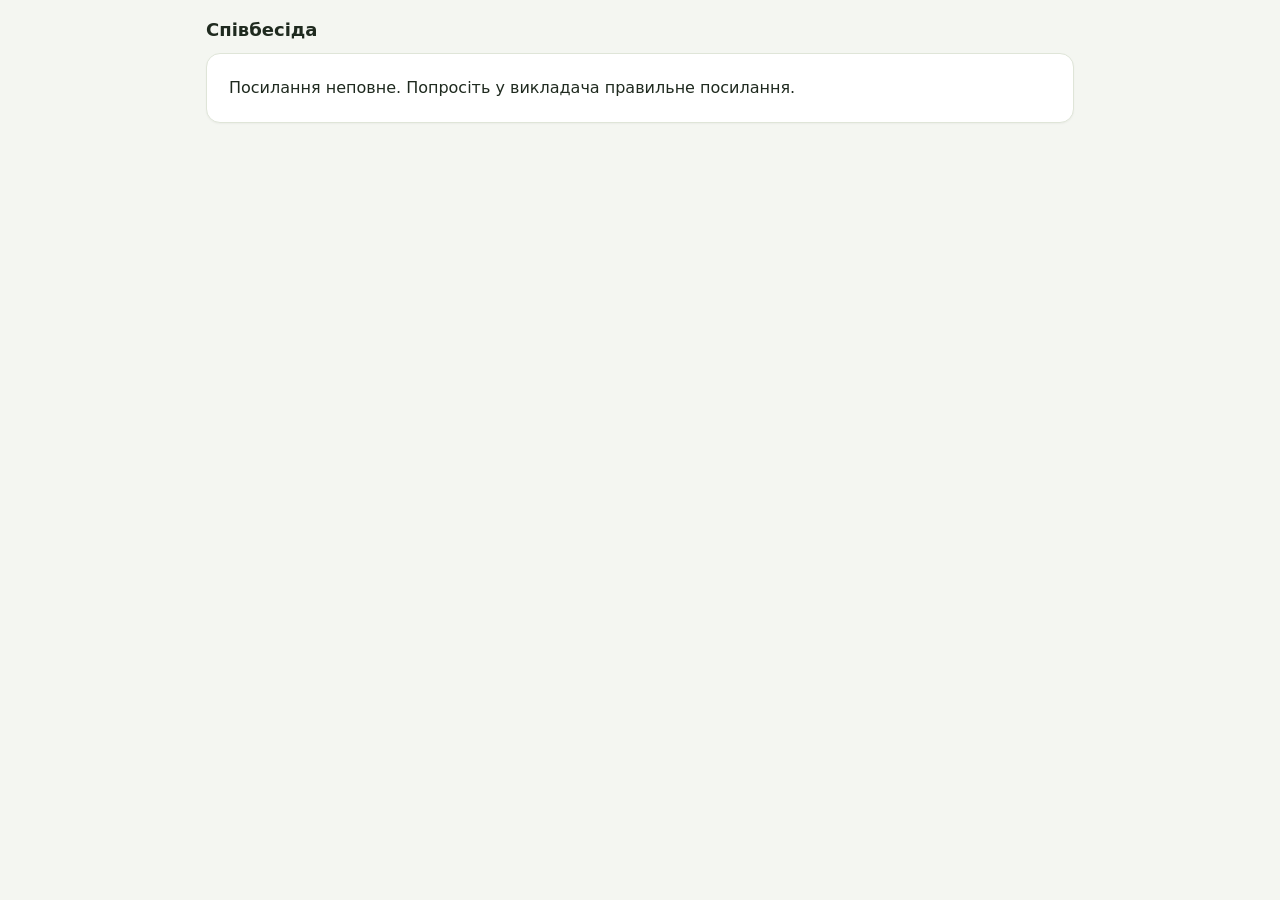
<file: interview.html>
<!doctype html>
<html lang="uk">
<head>
<meta charset="utf-8">
<meta name="viewport" content="width=device-width,initial-scale=1">
<meta name="robots" content="noindex">
<title>Співбесіда — Природничі науки: Земля</title>
<link rel="stylesheet" href="css/style.css">
<style>
.chat{display:flex;flex-direction:column;gap:10px;margin:6px 0 14px}
.msg{max-width:85%;padding:10px 14px;border-radius:14px;line-height:1.5;white-space:pre-wrap;word-wrap:break-word}
.msg.ai{align-self:flex-start;background:#f1f5ec;border:1px solid var(--line);border-bottom-left-radius:4px}
.msg.me{align-self:flex-end;background:var(--acc);color:#fff;border-bottom-right-radius:4px}
.msg.sys{align-self:center;background:#fdf3ee;color:var(--warn);border:1px solid #f0c9b8;font-size:14px;font-weight:600;padding:6px 12px}
.typing{align-self:flex-start;color:var(--mut);font-size:14px;padding:4px 6px}
.typing i{display:inline-block;width:6px;height:6px;margin:0 2px;border-radius:50%;background:var(--acc2);animation:bl 1.2s infinite}
.typing i:nth-child(2){animation-delay:.2s}.typing i:nth-child(3){animation-delay:.4s}
@keyframes bl{0%,80%,100%{opacity:.25}40%{opacity:1}}
.composer textarea{min-height:90px}
.cnt{font-size:12px;color:var(--mut)}
.chk{display:flex;gap:8px;align-items:flex-start;font-weight:600;cursor:pointer}.chk input{margin-top:5px;flex:none}
</style>
</head>
<body class="nosel">
<div class="wrap">
  <header class="top"><h1 id="htitle">Співбесіда</h1><span class="sp"></span><span class="timer" id="timer" style="display:none"></span></header>
  <div id="demo"></div>
  <div class="alert" id="alert"></div>
  <div id="app"><div class="card">Завантаження…</div></div>
</div>
<div class="net" id="net"></div>
<script type="module" src="js/interview.js"></script>
</body>
</html>
</file>
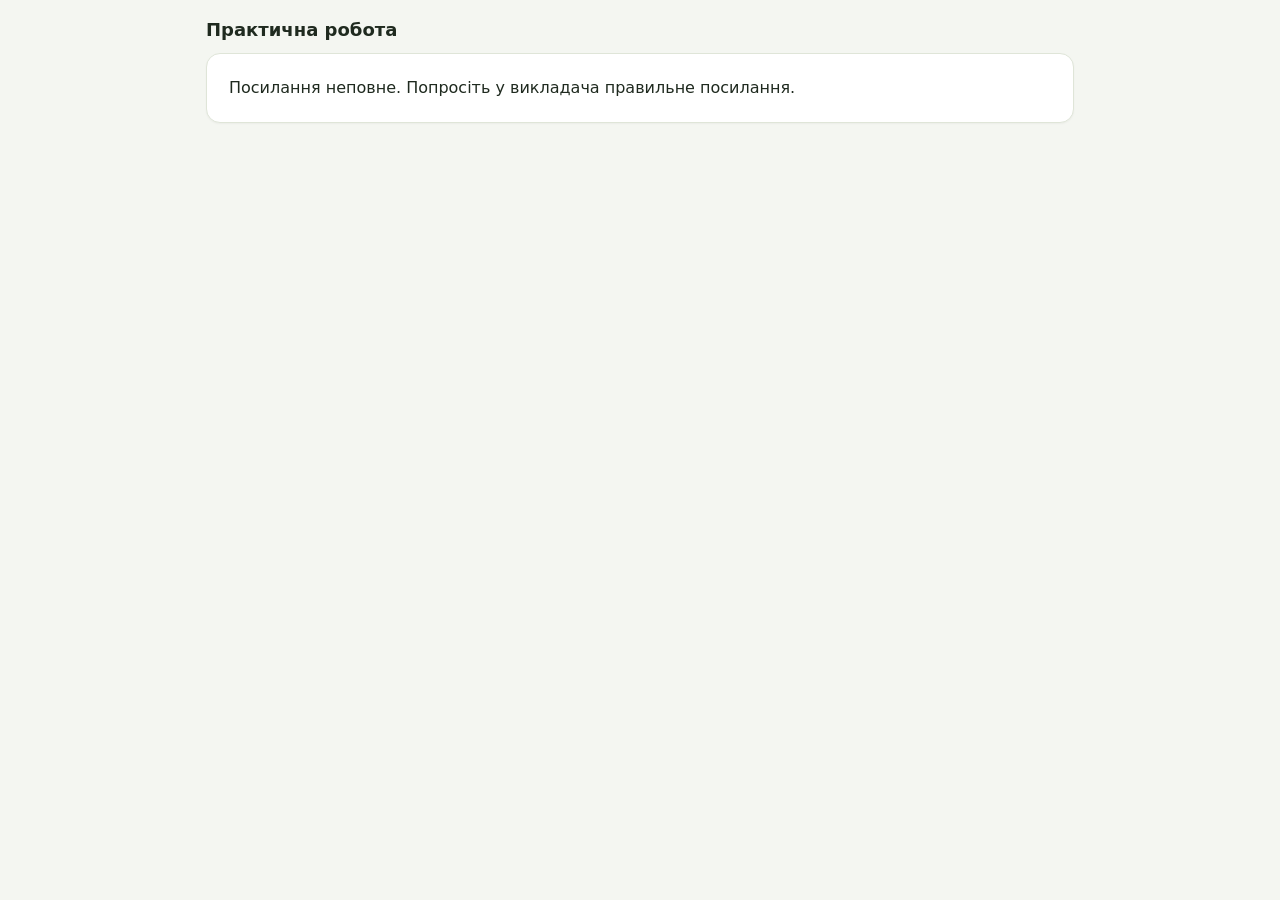
<file: practice.html>
<!doctype html>
<html lang="uk">
<head>
<meta charset="utf-8">
<meta name="viewport" content="width=device-width,initial-scale=1">
<meta name="robots" content="noindex">
<title>Практична робота — Природничі науки: Земля</title>
<link rel="stylesheet" href="css/style.css">
<style>
.chk{display:flex;gap:8px;align-items:flex-start;font-weight:600;cursor:pointer}.chk input{margin-top:5px;flex:none}
.th h3{color:var(--acc);font-size:17px;margin:18px 0 6px}.th p,.th li{line-height:1.55}
.frm{background:#f7faf3;border:1px solid var(--line);border-left:4px solid var(--acc);border-radius:8px;padding:10px 12px;margin:8px 0;line-height:1.8}
.ex{background:#fbfcf9;border:1px dashed var(--acc2);border-radius:10px;padding:10px 12px;margin:10px 0}.ex p{margin:6px 0 0}
details.thd{margin:0 0 12px}details.thd>summary{cursor:pointer;color:var(--acc);font-weight:600}
.prog{display:flex;gap:4px;margin:0 0 12px;flex-wrap:wrap}.prog span{flex:1;min-width:18px;height:8px;border-radius:4px;background:#e4e9de}
.prog span.ok{background:var(--ok)}.prog span.half{background:#e0b04a}.prog span.zero{background:#d9a08a}.prog span.cur{outline:2px solid var(--acc)}
.cond{font-size:16px;line-height:1.6;margin:4px 0 14px}
.fld{display:flex;align-items:center;gap:8px;margin:8px 0;flex-wrap:wrap}.fld label{margin:0;min-width:150px;font-weight:600}
.fld input,.fld select{width:150px!important;font-size:17px}.fld .u{color:var(--mut)}
.fld.bad input,.fld.bad select{border-color:var(--warn);background:#fdf3ee}.fld.good input,.fld.good select{border-color:var(--ok);background:#eef7ea}
.ptab td{padding:4px 8px}.ptab tr.fld{display:table-row}.ptab input{width:110px!important;font-size:16px}
.fb{border-radius:10px;padding:10px 12px;margin:10px 0;line-height:1.5}.fb.bad{background:#fdf3ee;color:#7a2e10;border:1px solid #f0c9b8}.fb.ok{background:#eef7ea;color:#1f5a33;border:1px solid #c8e3c4}.fb.hint{background:#fff6dc;color:#5c4400;border:1px solid #f0dfa8}.fb.ai{background:#eef4fb;color:#1d3b5c;border:1px solid #cddcee;white-space:pre-wrap}
.btns{display:flex;gap:8px;flex-wrap:wrap;margin-top:12px}
.cost{font-size:12px;opacity:.8}
.graph{width:100%;max-width:520px;margin:10px 0}
.res td,.res th{padding:6px 8px}
details.calc{margin-top:14px;border:1px solid var(--line);border-radius:10px;padding:8px 12px;max-width:340px}details.calc>summary{cursor:pointer;font-weight:600;color:var(--acc)}
#cDisp{font-size:20px;text-align:right;margin:8px 0}.cgrid{display:grid;grid-template-columns:repeat(5,1fr);gap:6px}.cgrid button{padding:10px 0;font-size:17px}
</style>
</head>
<body class="nosel">
<div class="wrap">
  <header class="top"><h1 id="htitle">Практична робота</h1><span class="sp"></span></header>
  <div id="demo"></div>
  <div class="alert" id="alert"></div>
  <div class="net" id="net"></div>
  <div id="app"><div class="card">Завантаження…</div></div>
</div>
<script type="module" src="js/practice.js"></script>
</body>
</html>
</file>
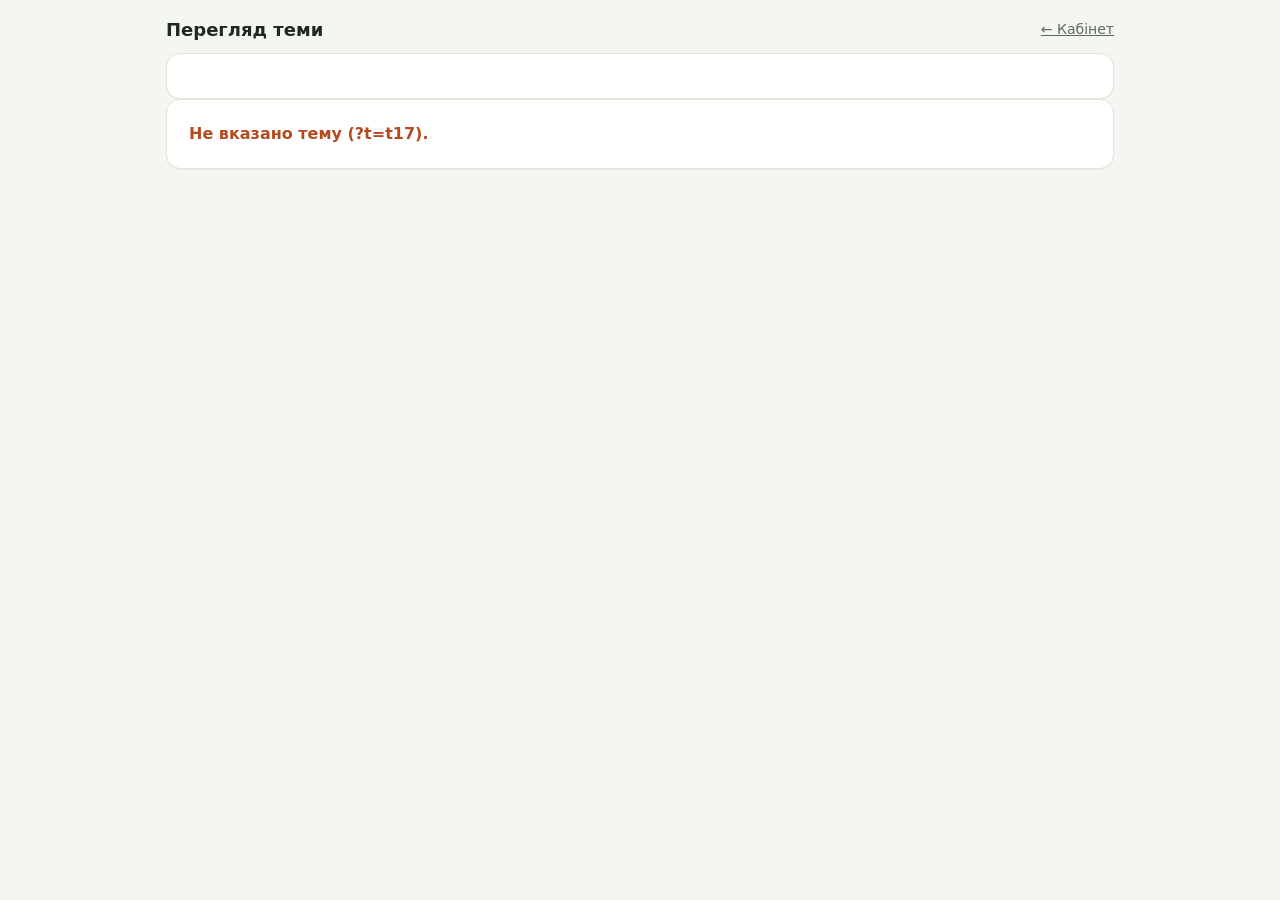
<file: preview.html>
<!doctype html>
<html lang="uk">
<head>
<meta charset="utf-8">
<meta name="viewport" content="width=device-width,initial-scale=1">
<meta name="robots" content="noindex">
<title>Перегляд теми — Природничі науки: Земля</title>
<link rel="stylesheet" href="css/style.css">
<style>.wrap{max-width:980px}.pv-b{border-top:3px solid var(--acc2);margin-top:26px;padding-top:6px}
.pv-q{margin:8px 0 12px}.pv-q ol{margin:4px 0 0 0;padding-left:22px}.pv-q li.ok{font-weight:700;color:#2e6b1f}.pv-q li.ok::after{content:"  ✓"}
.pv-var{display:grid;grid-template-columns:1fr 1fr;gap:14px}@media(max-width:760px){.pv-var{grid-template-columns:1fr}}
.pv-box{background:#f7f9f4;border:1px solid var(--line);border-radius:10px;padding:10px 12px}
.pv-r{font-size:14px;margin:2px 0}.pv-tag{display:inline-block;background:#e7ebe2;border-radius:6px;padding:1px 6px;font-size:12px;margin-right:6px}
.toc a{display:inline-block;margin:2px 8px 2px 0}.lec img{max-width:100%}
@media print{.noprint{display:none}.pv-b{page-break-before:always}}</style>
</head>
<body>
<div class="wrap">
  <header class="top"><h1 id="ttl">Перегляд теми</h1><span class="sp"></span><a class="hint noprint" href="teacher.html">← Кабінет</a></header>
  <div class="alert" id="alert"></div>
  <div class="card noprint" id="bar"></div>
  <div id="app"><div class="card">Завантаження…</div></div>
</div>
<script type="module" src="js/preview.js"></script>
</body>
</html>
</file>
<file: css/style.css>
:root{--bg:#f4f6f1;--card:#fff;--ink:#1f2a1f;--mut:#5f6b5f;--acc:#4f6b3a;--acc2:#a3b18a;--line:#dfe5d8;--warn:#b54a1f;--ok:#2f7d4a}
*{box-sizing:border-box}
body{margin:0;background:var(--bg);color:var(--ink);font:16px/1.5 system-ui,-apple-system,"Segoe UI",Roboto,sans-serif}
body.nosel{-webkit-user-select:none;user-select:none}
textarea,input,select{-webkit-user-select:text;user-select:text}
.wrap{max-width:900px;margin:0 auto;padding:16px}
header.top{display:flex;align-items:center;gap:12px;margin-bottom:10px}
header.top h1{font-size:18px;margin:0}
.demo{display:inline-block;background:#fff3cd;color:#6b5200;border:1px solid #f0d98a;border-radius:8px;padding:5px 10px;font-size:13px;margin-bottom:10px}
.card{background:var(--card);border:1px solid var(--line);border-radius:14px;padding:22px;box-shadow:0 1px 2px rgba(0,0,0,.04)}
.card+.card{margin-top:14px}
label{display:block;font-weight:600;margin:12px 0 4px}
input[type=text],input[type=datetime-local],select,textarea{width:100%;padding:10px 12px;border:1px solid #c9d2c0;border-radius:10px;font:inherit;background:#fff}
textarea{min-height:130px;resize:vertical}
button{font:inherit;border:0;border-radius:10px;padding:11px 18px;cursor:pointer;background:var(--acc);color:#fff;font-weight:600}
button.sec{background:#e7ebe2;color:var(--ink)}
button.sm{padding:6px 10px;font-size:13px}
button:disabled{opacity:.5;cursor:not-allowed}
.row{display:flex;gap:10px;align-items:center;flex-wrap:wrap}.sp{flex:1}
.hint{color:var(--mut);font-size:14px}
.bad{color:var(--warn);font-weight:600}.ok{color:var(--ok);font-weight:600}
.net{position:fixed;left:50%;transform:translateX(-50%);bottom:14px;background:#1f2a1f;color:#fff;padding:8px 14px;border-radius:10px;font-size:14px;display:none;z-index:30}
.net.show{display:block}
.bar{position:sticky;top:0;z-index:5;background:var(--bg);padding:8px 0}
.bar .in{display:flex;align-items:center;gap:10px;font-size:13px;color:var(--mut)}
.pbar{flex:1;height:6px;background:#e1e7da;border-radius:9px;overflow:hidden}.pbar i{display:block;height:100%;background:var(--acc)}
.lec{font-size:18px;line-height:1.7}
.lec h3{font-size:19px;margin:26px 0 8px;color:var(--acc)}
.lec p{margin:0 0 12px}.lec ul,.lec ol{margin:0 0 12px;padding-left:24px}.lec li{margin:5px 0}
.lec table.t{width:100%;border-collapse:collapse;font-size:16px;margin:8px 0 14px}
.lec table.t th,.lec table.t td{border:1px solid var(--line);padding:6px 10px;text-align:left}
.lec table.t th{background:#f1f5ec}
.fig{margin:14px auto 18px;max-width:640px;cursor:zoom-in;background:#fff;border:1px solid var(--line);border-radius:10px;padding:8px}
.fig img{display:block;width:100%;height:auto;min-height:60px;max-height:440px;object-fit:contain;pointer-events:none}
.fig figcaption{font-size:14px;color:var(--mut);text-align:center;margin-top:6px}
.wm{font-size:12px;color:#b8c2ae;text-align:right;margin-top:8px}
.endbox{margin-top:24px;border-top:1px solid var(--line);padding-top:16px}
.tq{font-size:19px;font-weight:700;margin:2px 0 12px;color:var(--acc)}
.map{border:1px solid var(--line);border-radius:12px;padding:12px;background:#fbfcf9;margin:8px 0}
.mtitle{font-weight:700}.midea{font-size:13px;color:var(--mut);margin:2px 0 8px}
.mblocks{display:flex;flex-wrap:wrap;gap:6px;align-items:center}
.mb{font-size:13px;padding:4px 10px;border-radius:99px;background:#e7ebe2;color:var(--ink);text-decoration:none}
.mb.cur{background:var(--acc);color:#fff;font-weight:600}.mb.done{background:#cfe0c4;color:var(--acc)}.mb.off{opacity:.45}
a.mb:hover{outline:2px solid var(--acc2)}
.arr{color:var(--mut);font-size:12px}.down{text-align:center;color:var(--mut);margin:4px 0}
.keyq{border-left:4px solid var(--acc);background:#f1f5ec;padding:10px 14px;border-radius:0 10px 10px 0;margin-top:12px}
.timer{font-variant-numeric:tabular-nums;font-weight:700;padding:4px 10px;border-radius:8px;background:#e7ebe2}
.timer.low{background:#fbe3d9;color:var(--warn)}
.q{border-top:1px solid var(--line);padding:16px 0}.q:first-of-type{border-top:0}
.q h3{font-size:16px;margin:0 0 10px}
.opt{display:flex;gap:10px;align-items:flex-start;padding:9px 12px;border:1px solid var(--line);border-radius:10px;margin:6px 0;cursor:pointer;font-weight:400}
.opt:hover{background:#f7f9f4}.opt input{margin-top:4px}
.badge{display:inline-block;font-size:12px;padding:2px 8px;border-radius:99px;background:#e7ebe2;color:var(--mut);margin-left:6px;font-weight:500}
.alert{background:#fbe3d9;color:#7a2e10;border:1px solid #f2c2ad;border-radius:10px;padding:10px 12px;margin:0 0 12px;display:none}.alert.show{display:block}
.info{background:#eef4fb;color:#1d3b5c;border:1px solid #cddcee;border-radius:10px;padding:10px 12px;margin:0 0 12px}
.modal,.lb{position:fixed;inset:0;display:none;align-items:center;justify-content:center;padding:16px;z-index:20}
.modal{background:rgba(20,30,20,.55)}.modal .card{max-width:460px}
.lb{background:rgba(0,0,0,.9);cursor:zoom-out}.lb img{max-width:100%;max-height:100%}
.modal.show,.lb.show{display:flex}
table.rep{width:100%;border-collapse:collapse;font-size:14px}
table.rep td,table.rep th{border-bottom:1px solid var(--line);padding:8px;text-align:left;vertical-align:top}
table.rep th{background:#f1f5ec}
.big{font-size:28px;font-weight:700}
@media (max-width:600px){.card{padding:14px}.lec{font-size:17px}button{width:100%}button.sm{width:auto}}
/* гра */
.gem{font-style:italic;color:inherit}
.mapd{margin-top:12px}.mapd summary{cursor:pointer;color:var(--mut);font-size:14px}
.gemrow{display:flex;flex-wrap:wrap;gap:6px;margin:8px 0 12px}
.gemrow span{width:36px;height:42px;display:flex;align-items:center;justify-content:center;border:2px solid var(--acc2);border-radius:8px;font-size:22px;font-weight:700;background:#fbfcf9}
.gemrow span.miss{border-style:dashed;color:var(--mut)}
.cwrap{overflow-x:auto;padding:4px 0}
.cw{--cs:34px;display:grid;gap:0;width:max-content;margin:0 auto}
.cc{position:relative;width:var(--cs);height:var(--cs);border:1px solid #9aa78e;margin:-.5px;background:#fff}
.ce{width:var(--cs);height:var(--cs)}
.cc input{width:100%;height:100%;border:0;text-align:center;font-size:17px;font-weight:700;text-transform:uppercase;background:transparent;padding:0;border-radius:0}
.cc input:focus{outline:2px solid var(--acc);background:#f1f5ec}
.cc input.okc{background:#d8ecd0;color:var(--ok)}
.cn{position:absolute;top:0;left:2px;font-size:9px;color:var(--mut);pointer-events:none}
.clues{display:grid;grid-template-columns:1fr 1fr;gap:16px;margin-top:12px;font-size:15px}
.clues ol{padding-left:0;list-style:none;margin:0}.clues li{margin:4px 0}.clues li.ok{color:var(--ok);text-decoration:line-through}
.clues h4{margin:0 0 6px}
@media (max-width:600px){.cw{--cs:26px}.cc input{font-size:14px}.clues{grid-template-columns:1fr}}
</file>
